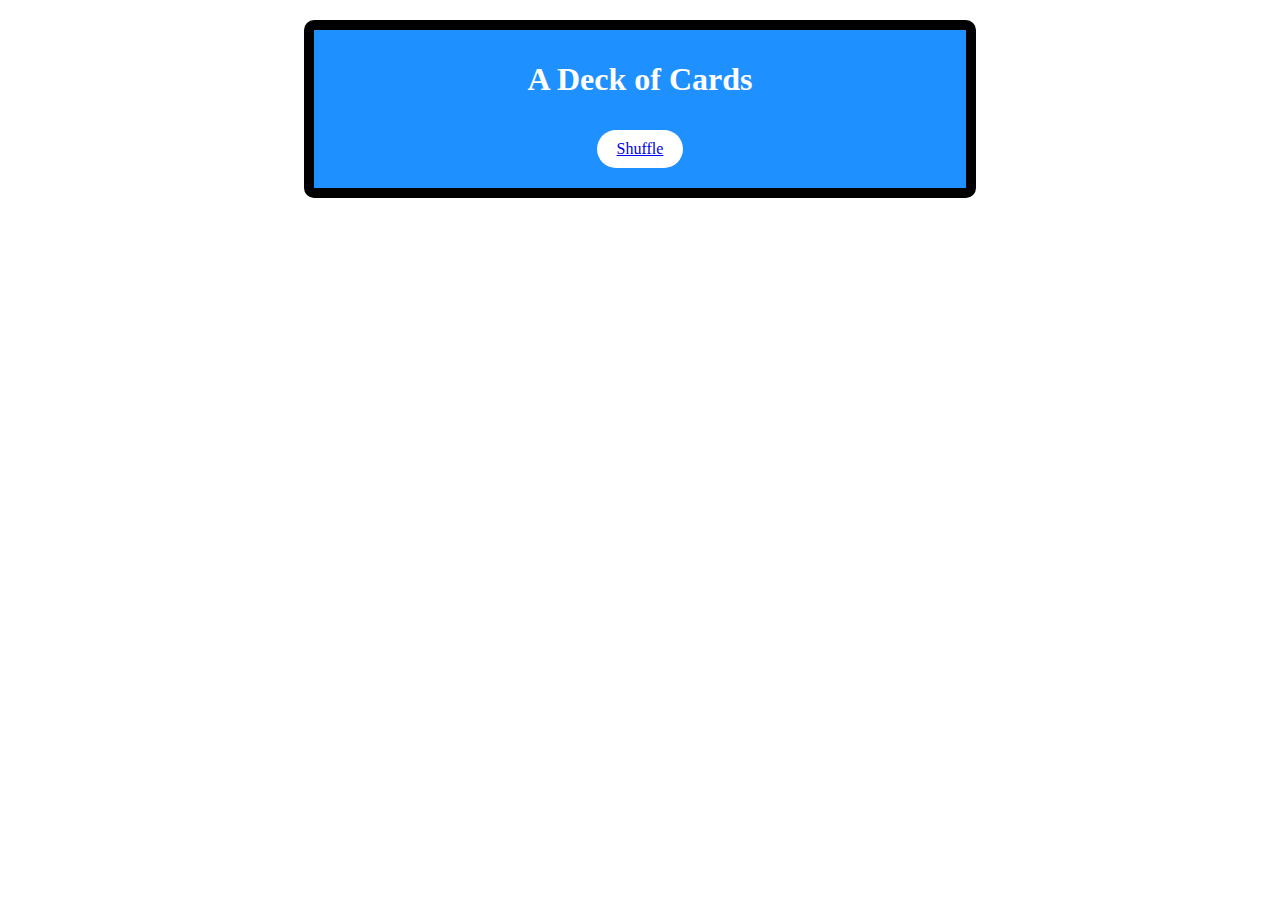
<file: deck.html>
<html>
    <head>
        <link rel="stylesheet" href="css/style.css">
        
    </head>
    
    <body>
        <div class="deck">
            <h1>A Deck of Cards</h1>
    
            <a href="javascript:void(0)" class="btn" onclick="shuffle()">Shuffle</a>
            <div id="deck"></div>
        </div>

        <script src="js/index.js" type="text/javascript"></script>   
    </body>
    </html>
</file>
<file: css/style.css>
#main {
  font-family: 'Montserrat', sans-serif;    
}

/* body { 
padding-top: 65px;  
} */

.board-game {
  border-style: solid;
  color: black;
  padding: 3rem;
  margin-top: 50px;
}

.room {
  border-style: solid;
  color: red;
}

.player-tools {
  border-style: solid;
  color: red;
  padding: 3rem;
}


.dice-img {
  width: 50%;
  height: 50%;
}


/* DECK */

.deck
{
	width:50%;
	margin: 20px auto;
	background:dodgerblue;
	border:solid 10px black;
	padding: 10px;
	border-radius:10px;
	text-align: center;
	color:white;
}

.card
{
	padding: 10px;
	border: solid 1px #808080;
	background-color: white;
	display: inline-block;
	border-radius: 10px;
	font-size: 14pt;
	text-align: center;
	color:black;
	margin: 3px;
}

.btn
{
	background:white;
	padding: 10px 20px;
	border-radius:30px;
	margin: 10px;
	display:inline-block;
}

.card .value{
	font-size:15pt;
	font-family: sans-serif;
}

.card .suit
{
	background-image: url('../card.png');
	height: 100px;
	width: 90px;
}

.card .diamonds
{
	background-position-y: 100px;
}

.card .hearts
{
	background-position-x: 90px;
}

.card .clubs
{
	background-position-x:90px;
	background-position-y:100px;
}








/*FOOTER*/

footer {
  background: #16222A;
  background: -webkit-linear-gradient(59deg, #3A6073, #16222A);
  background: linear-gradient(59deg, #3A6073, #16222A);
  color: white;
  margin-top:100px;
}

footer a {
  color: #fff;
  font-size: 14px;
  transition-duration: 0.2s;
}

footer a:hover {
  color: #FA944B;
  text-decoration: none;
}

.copy {
  font-size: 12px;
  padding: 10px;
  border-top: 1px solid #FFFFFF;
}

.footer-middle {
  padding-top: 2em;
  color: white;
}


/*SOCİAL İCONS*/

/* footer social icons */

ul.social-network {
  list-style: none;
  display: inline;
  margin-left: 0 !important;
  padding: 0;
}

ul.social-network li {
  display: inline;
  margin: 0 5px;
}


/* footer social icons */

.social-network a.icoFacebook:hover {
  background-color: #3B5998;
}

.social-network a.icoLinkedin:hover {
  background-color: #007bb7;
}

.social-network a.icoFreeCodeCamp:hover {
  background-color: #087e2f;
}

.social-network a.icoGitHub:hover {
  background-color: #4c4e50;
}

.social-network a.icoHackerrank:hover {
  background-color: #2ca354;
}

.social-network a.icoEmail:hover {
  background-color: #c92626;
}

.social-network a.icoFacebook:hover i,
.social-network a.icoLinkedin:hover i,
.social-network a.icoGitHub:hover i,
.social-network a.icoFreeCodeCamp:hover i,
.social-network a.icoEmail:hover i,
.social-network a.icoHackerrank:hover i {
  color: #fff;
}

.social-network a.icoLinkedinFot {
  background-color: #007bb7;
}

.social-network a.icoGitHubFot {
  background-color: #4c4e50;
}

.social-network a.icoFreeCodeCampFot {
  background-color: #087e2f;
}

.social-network a.icoHackerrankFot {
  background-color: #2ca354;
}

.social-network a.icoEmailFot {
  background-color: #c92626;
}

.social-network a.icoFacebookFot i,
.social-network a.icoLinkedinFot i,
.social-network a.icoGitHubFot i,
.social-network a.icoFreeCodeCampFot i,
.social-network a.icoEmailFot i,
.social-network a.icoHackerrankFot i {
  color: #fff;
}

.social-network a.socialIcon:hover,
.socialHoverClass {
  color: #44BCDD;
}

.social-circle li a {
  display: inline-block;
  position: relative;
  margin: 0 auto 0 auto;
  -moz-border-radius: 50%;
  -webkit-border-radius: 50%;
  border-radius: 50%;
  text-align: center;
  width: 30px;
  height: 30px;
  font-size: 15px;
}

.social-circle li i {
  margin: 0;
  line-height: 30px;
  text-align: center;
}

.social-circle li a:hover i,
.triggeredHover {
  -moz-transform: rotate(360deg);
  -webkit-transform: rotate(360deg);
  -ms--transform: rotate(360deg);
  transform: rotate(360deg);
  -webkit-transition: all 0.2s;
  -moz-transition: all 0.2s;
  -o-transition: all 0.2s;
  -ms-transition: all 0.2s;
  transition: all 0.2s;
}

.social-circle i {
  color: #595959;
  -webkit-transition: all 0.8s;
  -moz-transition: all 0.8s;
  -o-transition: all 0.8s;
  -ms-transition: all 0.8s;
  transition: all 0.8s;
}

.social-network a {
  background-color: #F9F9F9;
}
</file>
